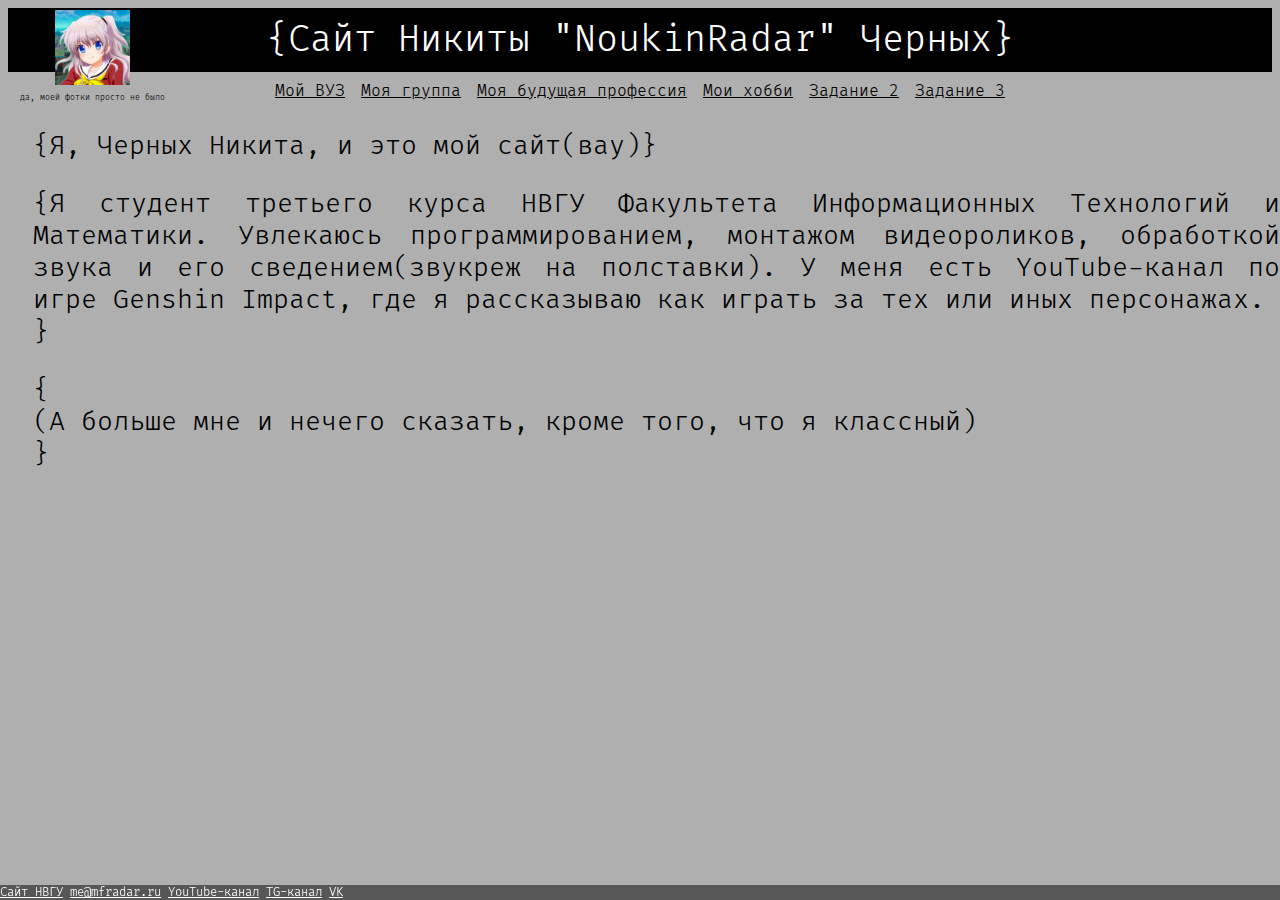
<file: index.html>
<!DOCTYPE html>
<html lang="ru">
	<head>
		<meta charset="utf-8">
		<title>О себе</title>
		<link rel="stylesheet" href="styles.css">
	</head>
	<body>
		<header>{Сайт Никиты "NoukinRadar" Черных}</header>
		<main>
			<div class="linkBox">
				<a class="linkBlockColor" href="myUniver.html">Мой ВУЗ</a>
				<a class="linkBlockColor" href="myGroup.html">Моя группа</a>
				<a class="linkBlockColor" href="myFutureWork.html">Моя будущая профессия</a>
				<a class="linkBlockColor" href="myHobbies.html">Мои хобби</a>
				<a class="linkBlockColor" href="table.html">Задание 2</a>
				<a class="linkBlockColor" href="form.html">Задание 3</a>
				
			</div>
			<div class="text">
				<p>{Я, Черных Никита, и это мой сайт(вау)}</p>
				<p>
					{Я студент третьего курса НВГУ Факультета Информационных Технологий и Математики.
					Увлекаюсь программированием, монтажом видеороликов, обработкой звука и его сведением(звукреж на полставки).
					У меня есть YouTube-канал по игре Genshin Impact, где я рассказываю как играть за тех или иных персонажах.<br>}</br>
				</p>
				<p>{<br>(А больше мне и нечего сказать, кроме того, что я классный)</br>
					}</p>
			</div>
			<figure class="me">
				<img src="mfradar.png" width="75" height="75">
				<figcaption>да, моей фотки просто не было</figcaption>
			</figure>
		</main>
		<footer>
			<a href="https:\\www.nvsu.ru">Сайт НВГУ</a>
			<a href="mailto:me@mfradar.ru">me@mfradar.ru</a>
			<a href="https:\\www.youtube.com\MFRadar">YouTube-канал</a>
			<a href="https:\\www.t.me\MFRadar_gi">TG-канал</a>
			<a href="https:\\www.vk.com\reradar">VK</a>
		</footer>
	</body>
</html>
</file>
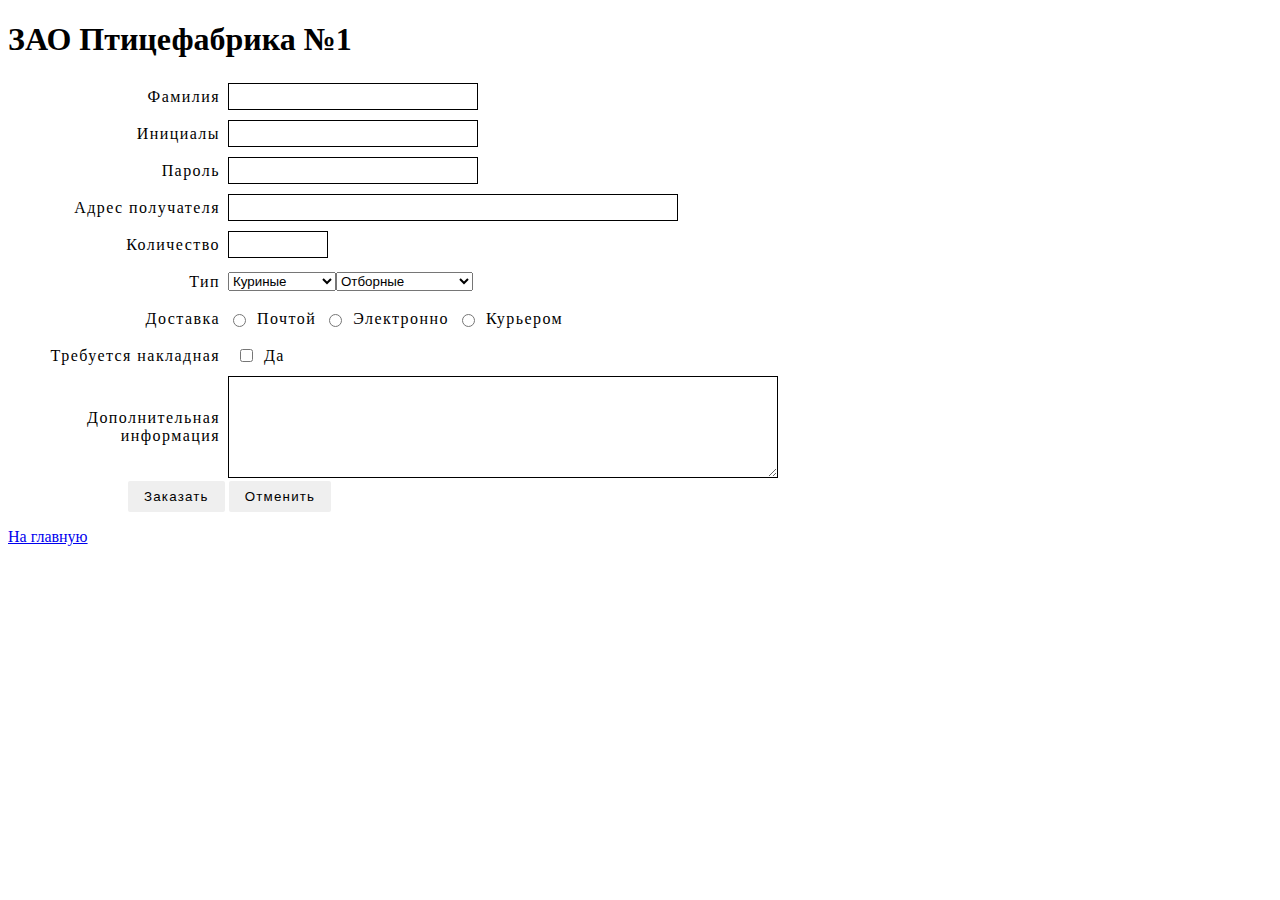
<file: form.html>
<!DOCTYPE html>
<html>
  <head>
    <meta charset="utf-8">
    <title>Подпись для поля ввода</title>
    <link rel="stylesheet" href="styleForm.css">
  </head>

<body>

<h1>ЗАО Птицефабрика №1</h1>
    <div class="container">
        <form>
            <ul class="flex-outer">
            <li>
                <label for="first-name">Фамилия</label>
                <input style="width: 250px;" type="text" id="first-name">
            </li>
            <li>
                <label for="inicials">Инициалы</label>
                <input style="width: 250px;" type="text" id="inicials">
            </li>
            <li>
                <label for="password">Пароль</label>
                <input style="width: 250px;" type="password" id="password">
            </li>
            <li>
                <label for="phone">Адрес получателя</label>
                <input style="width: 450px;" type="text" id="phone">
            </li>
            <li>
                <label for="count">Количество</label>
                <input style="width: 100px;" type="text" id="count">
            </li>
            <li>
                <label for="type">Тип</label>
                <select>
                    <option>Куриные</option>
                    <option>Перепелиные</option>
                </select>
                <select>
                    <option>Отборные</option>
                    <option>Высшая категория</option>
                  </select>
            </li>
            <li>
                <label for="order">Доставка</label>
                <input style="flex: 0" type="radio" id="contactChoice1" name="contact" value="email">
                <label style="flex: 0" or="contactChoice1">Почтой</label>
                <input style="flex: 0" type="radio" id="contactChoice1" name="contact" value="phone">
                <label style="flex: 0" for="contactChoice1">Электронно</label>
                <input style="flex: 0" type="radio" id="contactChoice1" name="contact" value="mail">
                <label style="flex: 0" for="contactChoice1">Курьером</label>
            </li>
            <li>
                <p>Требуется накладная</p>
                <ul class="flex-inner">
                <li>
                    <input type="checkbox" id="yes">
                    <label for="yes">Да</label>
                </li>
                </ul>
            </li>
            <li>
                <label for="message">Дополнительная информация</label>
                <textarea rows="6" id="message" style="width: 550px;"></textarea>
            </li>
            
            <li style="margin-left: 120px; display: block;">
                <button type="submit">Заказать</button>
                <button type="reset">Отменить</button>
            </li>
            </ul>
        </form>
        </div>
<a href="index.html">На главную</a>
</body>
</html>
</file>
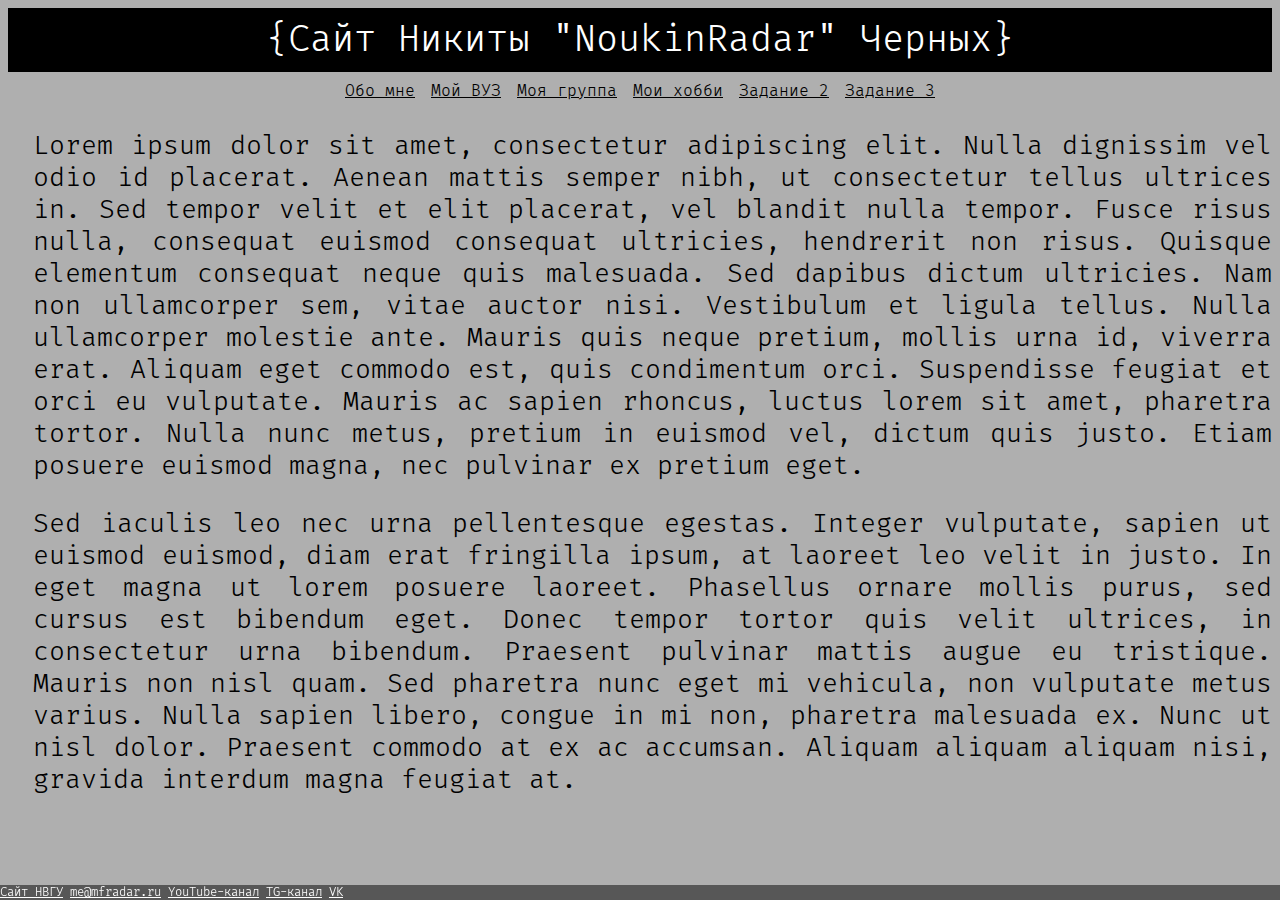
<file: myFutureWork.html>
<!DOCTYPE html>
<html lang="ru">
<head>
    <meta charset="utf-8">
    <title>О моей будущей работе</title>
    <link rel="stylesheet" href="styles.css">
</head>

<body>
<header>{Сайт Никиты "NoukinRadar" Черных}</header>
<main>
    <div class="linkBox">
        <a class="linkBlockColor" href="index.html">Обо мне</a>
        <a class="linkBlockColor" href="myUniver.html">Мой ВУЗ</a>
        <a class="linkBlockColor" href="myGroup.html">Моя группа</a>
        <a class="linkBlockColor" href="myHobbies.html">Мои хобби</a>
        <a class="linkBlockColor" href="table.html">Задание 2</a>
		<a class="linkBlockColor" href="form.html">Задание 3</a>
    </div>
    <div class="textUniver">
        <p>Lorem ipsum dolor sit amet, consectetur adipiscing elit.
            Nulla dignissim vel odio id placerat.
            Aenean mattis semper nibh, ut consectetur tellus ultrices in.
            Sed tempor velit et elit placerat, vel blandit nulla tempor.
            Fusce risus nulla, consequat euismod consequat ultricies, hendrerit non risus.
            Quisque elementum consequat neque quis malesuada. Sed dapibus dictum ultricies.
            Nam non ullamcorper sem, vitae auctor nisi. Vestibulum et ligula tellus.
            Nulla ullamcorper molestie ante.
            Mauris quis neque pretium, mollis urna id, viverra erat.
            Aliquam eget commodo est, quis condimentum orci.
            Suspendisse feugiat et orci eu vulputate.
            Mauris ac sapien rhoncus, luctus lorem sit amet, pharetra tortor.
            Nulla nunc metus, pretium in euismod vel, dictum quis justo.
            Etiam posuere euismod magna, nec pulvinar ex pretium eget.</p>
        <p>
            Sed iaculis leo nec urna pellentesque egestas.
            Integer vulputate, sapien ut euismod euismod, diam erat fringilla ipsum,
            at laoreet leo velit in justo. In eget magna ut lorem posuere laoreet.
            Phasellus ornare mollis purus, sed cursus est bibendum eget.
            Donec tempor tortor quis velit ultrices, in consectetur urna bibendum.
            Praesent pulvinar mattis augue eu tristique. Mauris non nisl quam.
            Sed pharetra nunc eget mi vehicula, non vulputate metus varius.
            Nulla sapien libero, congue in mi non, pharetra malesuada ex.
            Nunc ut nisl dolor. Praesent commodo at ex ac accumsan.
            Aliquam aliquam aliquam nisi, gravida interdum magna feugiat at.
        </p>
    </div>
    <footer>
        <a href="https:\\www.nvsu.ru">Сайт НВГУ</a>
        <a href="mailto:me@mfradar.ru">me@mfradar.ru</a>
        <a href="https:\\www.youtube.com\MFRadar">YouTube-канал</a>
        <a href="https:\\www.t.me\MFRadar_gi">TG-канал</a>
        <a href="https:\\www.vk.com\reradar">VK</a>
    </footer>
</main>
</body>
</html>
</file>
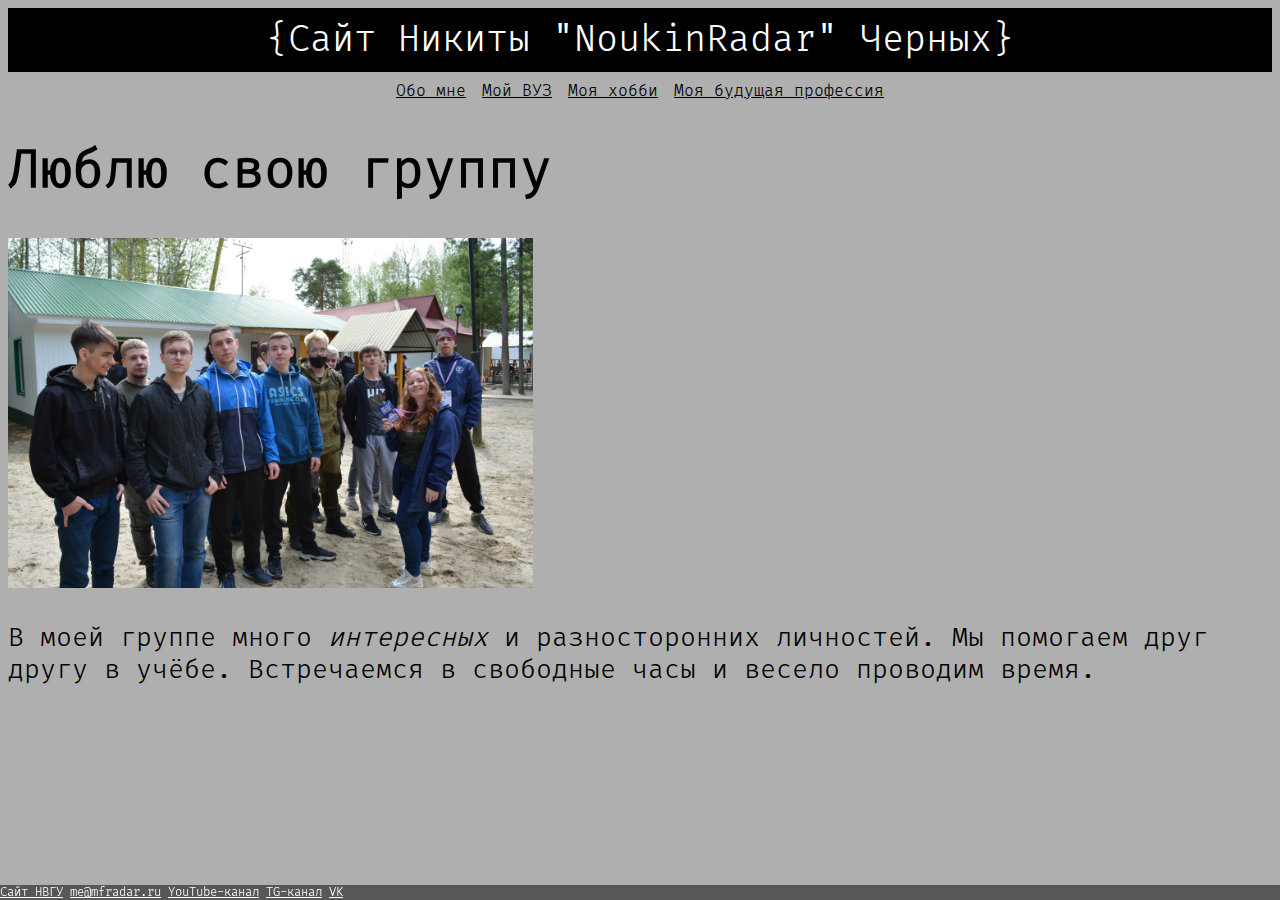
<file: myGroup.html>
<!DOCTYPE html>
<html lang="ru">
<head>
    <meta charset="utf-8">
    <title>О группе</title>
    <link rel="stylesheet" href="styles.css">
</head>

<body>
    <header>{Сайт Никиты "NoukinRadar" Черных}</header>
    <main>
        <div class="linkBox">
            <a class="linkBlockColor" href="index.html">Обо мне</a>
            <a class="linkBlockColor" href="myUniver.html">Мой ВУЗ</a>
            <a class="linkBlockColor" href="myHobbies.html">Моя хобби</a>
            <a class="linkBlockColor" href="myFutureWork.html">Моя будущая профессия</a>
        </div>
        <h1>Люблю свою группу</h1>
        <img src="Grupa.jpg" height="350">
        <p>
            В моей группе много <i>интересных</i> и разносторонних личностей. Мы помогаем друг другу в учёбе. Встречаемся в свободные часы и весело проводим время.
        </p>
        </article>
        </main>
        
        <footer>
            <a href="https:\\www.nvsu.ru">Сайт НВГУ</a>
            <a href="mailto:me@mfradar.ru">me@mfradar.ru</a>
            <a href="https:\\www.youtube.com\MFRadar">YouTube-канал</a>
            <a href="https:\\www.t.me\MFRadar_gi">TG-канал</a>
            <a href="https:\\www.vk.com\reradar">VK</a>
        </footer>
    </main>
</body>
</html>
</file>
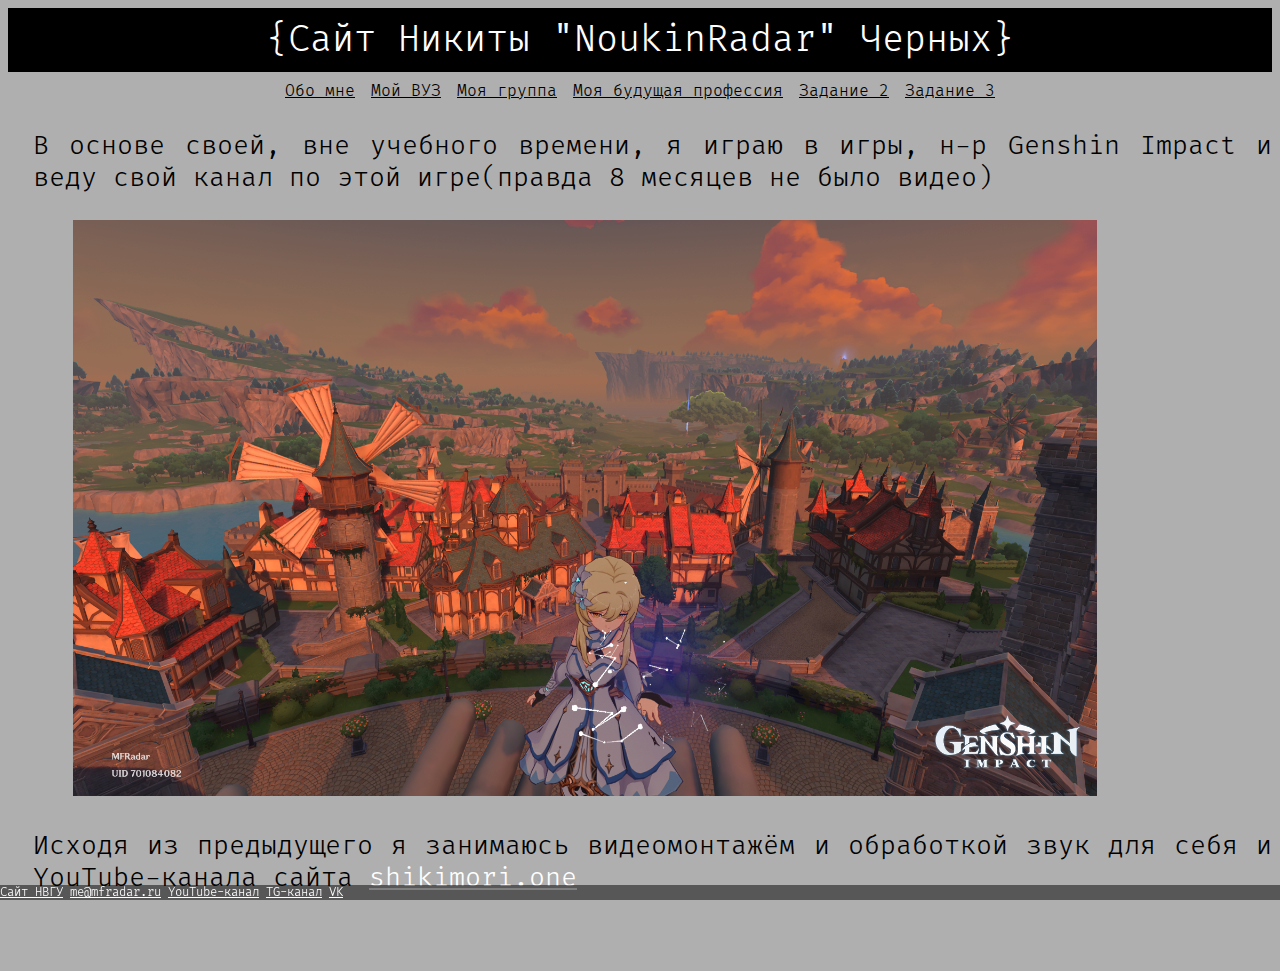
<file: myHobbies.html>
<!DOCTYPE html>
<html lang="ru">
<head>
    <meta charset="utf-8">
    <title>О хобби</title>
    <link rel="stylesheet" href="styles.css">
</head>

<body>
<header>{Сайт Никиты "NoukinRadar" Черных}</header>
<main>
    <div class="linkBox">
        <a class="linkBlockColor" href="index.html">Обо мне</a>
        <a class="linkBlockColor" href="myUniver.html">Мой ВУЗ</a>
        <a class="linkBlockColor" href="myGroup.html">Моя группа</a>
        <a class="linkBlockColor" href="myFutureWork.html">Моя будущая профессия</a>
        <a class="linkBlockColor" href="table.html">Задание 2</a>
		<a class="linkBlockColor" href="form.html">Задание 3</a>
    </div>
    <div class="textUniver">
        <p>В основе своей, вне учебного времени, я играю в игры, н-р Genshin Impact и веду свой канал по этой игре(правда 8 месяцев не было видео)</p>
        <figure>
            <img src="genshinimpact.png" width="1024">
        </figure>
        <p>
            Исходя из предыдущего я занимаюсь видеомонтажём и обработкой звук для себя и YouTube-канала сайта <a href="https://shikimori.one">shikimori.one</a>
        </p>
    </div>
    <footer>
        <a href="https:\\www.nvsu.ru">Сайт НВГУ</a>
        <a href="mailto:me@mfradar.ru">me@mfradar.ru</a>
        <a href="https:\\www.youtube.com\MFRadar">YouTube-канал</a>
        <a href="https:\\www.t.me\MFRadar_gi">TG-канал</a>
        <a href="https:\\www.vk.com\reradar">VK</a>
    </footer>
</main>
</body>
</html>
</file>
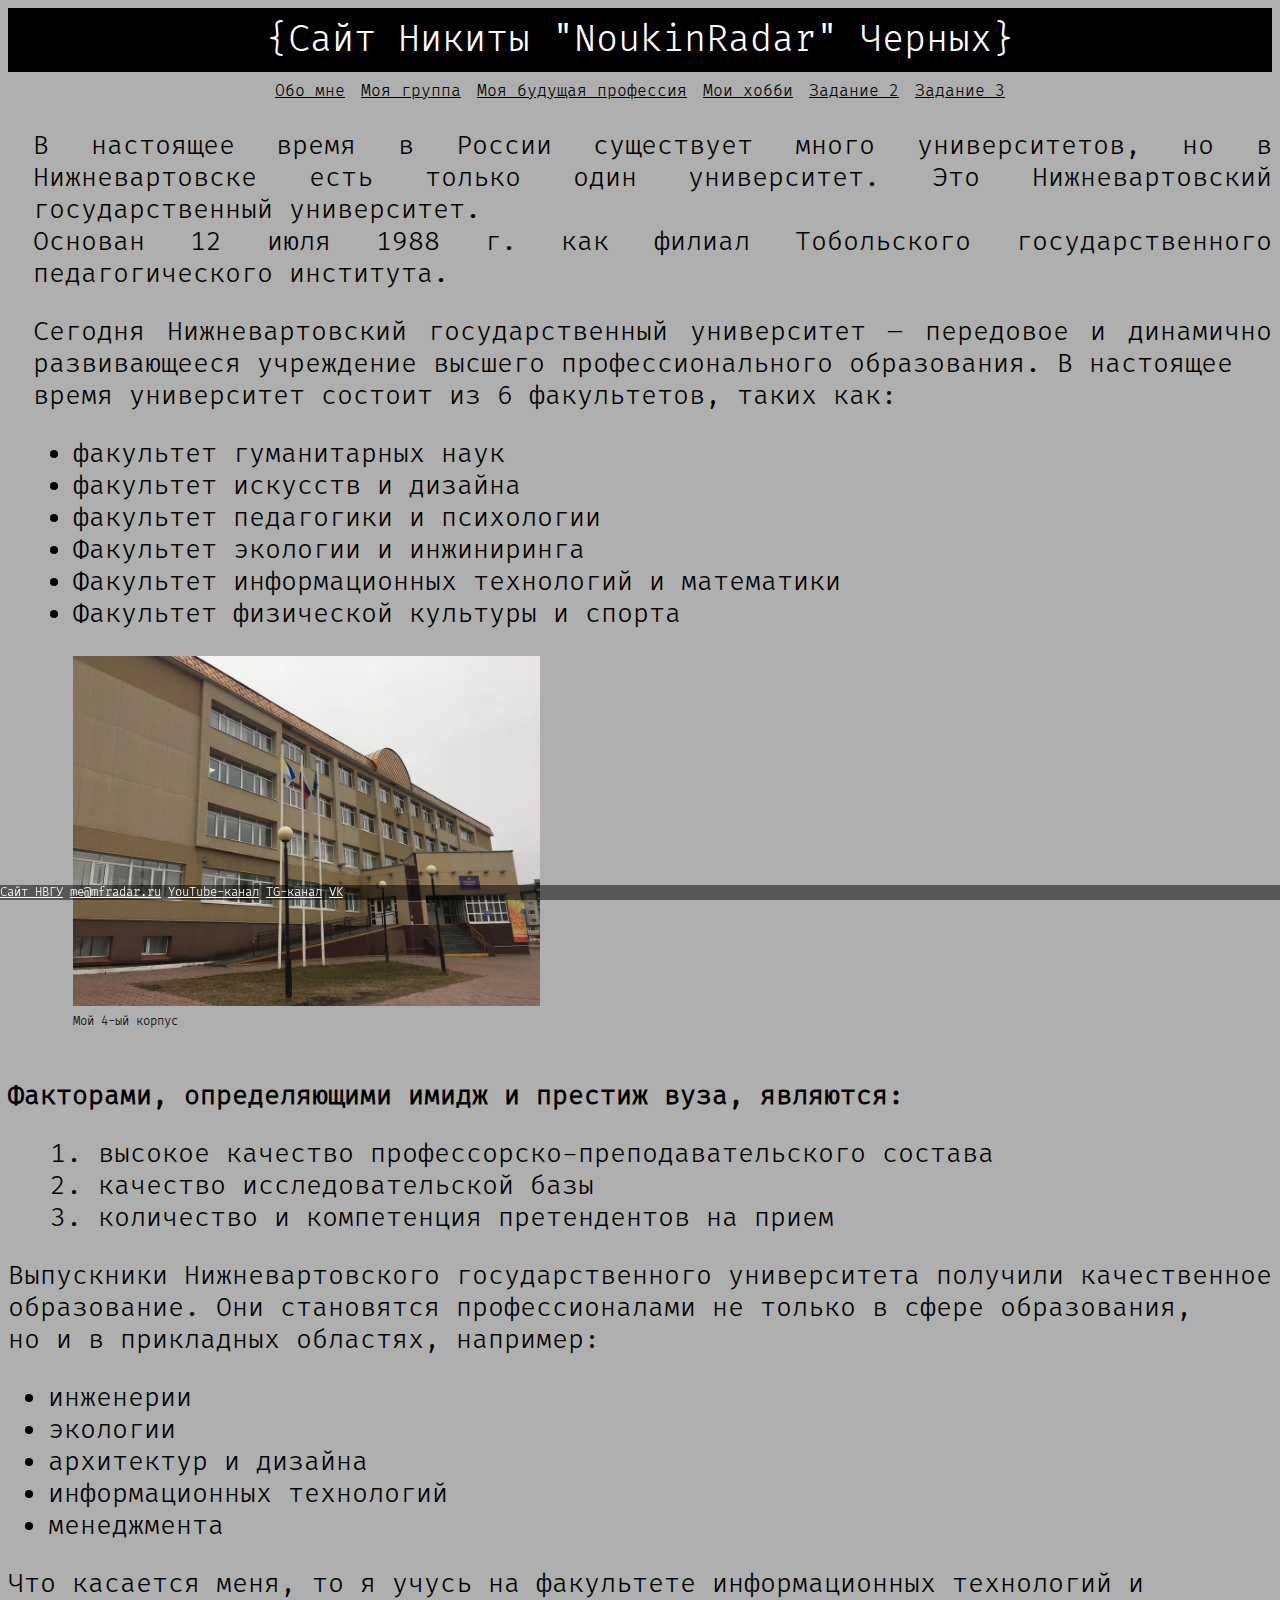
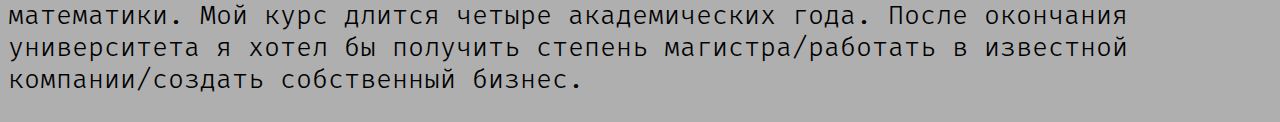
<file: myUniver.html>
<!DOCTYPE html>
<html lang="ru">
<head>
    <meta charset="utf-8">
    <title>О группе</title>
    <link rel="stylesheet" href="styles.css">
</head>

<body>
<header>{Сайт Никиты "NoukinRadar" Черных}</header>
<main>
    <div class="linkBox">
        <a class="linkBlockColor" href="index.html">Обо мне</a>
        <a class="linkBlockColor" href="myGroup.html">Моя группа</a>
        <a class="linkBlockColor" href="myFutureWork.html">Моя будущая профессия</a>
        <a class="linkBlockColor" href="myHobbies.html">Мои хобби</a>
        <a class="linkBlockColor" href="table.html">Задание 2</a>
        <a class="linkBlockColor" href="form.html">Задание 3</a>
    </div>
    <div class="textUniver">
        <p>
            В настоящее время в России существует много университетов, но в Нижневартовске есть только один университет. Это Нижневартовский государственный университет. 
		<br>Основан <time datetime="1988-07-12">12 июля 1988 г.</time> как филиал Тобольского государственного педагогического института.
        </p>
        <p>
            Сегодня Нижневартовский государственный университет – передовое и динамично развивающееся учреждение высшего профессионального образования. В настоящее 
		    <br>время университет состоит из 6 факультетов, таких как:
		    <ul>
			    <li>факультет гуманитарных наук </li>
			    <li>факультет искусств и дизайна </li>
			    <li>факультет педагогики и психологии </li>
			    <li>Факультет экологии и инжиниринга </li>
			    <li>Факультет информационных технологий и математики </li>
			    <li>Факультет физической культуры и спорта </li>
		    </ul>
            <figure class="univer">
                <img src="4corp.webp" alt="4-ый корпус"  height="350">
                <figcaption>Мой 4-ый корпус</figcaption>
              </figure>
        </p>
    </div>
    <div class="main-menu">
        <b>Факторами, определяющими имидж и престиж вуза, являются:</b> 
		<ol>
			<li>высокое качество профессорско-преподавательского состава </li>
			<li>качество исследовательской базы </li>
			<li>количество и компетенция претендентов на прием </li>
        </ol>
    </div>
    <div>
		Выпускники Нижневартовского государственного университета получили качественное образование. Они становятся профессионалами не только в сфере образования, 
		<br>но и в прикладных областях, например:
		<ul> 
			<li>инженерии </li>
			<li>экологии </li>
			<li>архитектур и дизайна </li>
			<li>информационных технологий </li>
			<li>менеджмента </li>
		</ul>
	</div>
	<div>
		Что касается меня, то я учусь на факультете информационных технологий и математики. Мой курс длится четыре академических года. После окончания 
		<br>университета я хотел бы получить степень магистра/работать в известной компании/создать собственный бизнес.
	</div>

    
    <footer>
        <a href="https:\\www.nvsu.ru">Сайт НВГУ</a>
        <a href="mailto:me@mfradar.ru">me@mfradar.ru</a>
        <a href="https:\\www.youtube.com\MFRadar">YouTube-канал</a>
        <a href="https:\\www.t.me\MFRadar_gi">TG-канал</a>
        <a href="https:\\www.vk.com\reradar">VK</a>
    </footer>
</main>
</body>
</html>
</file>
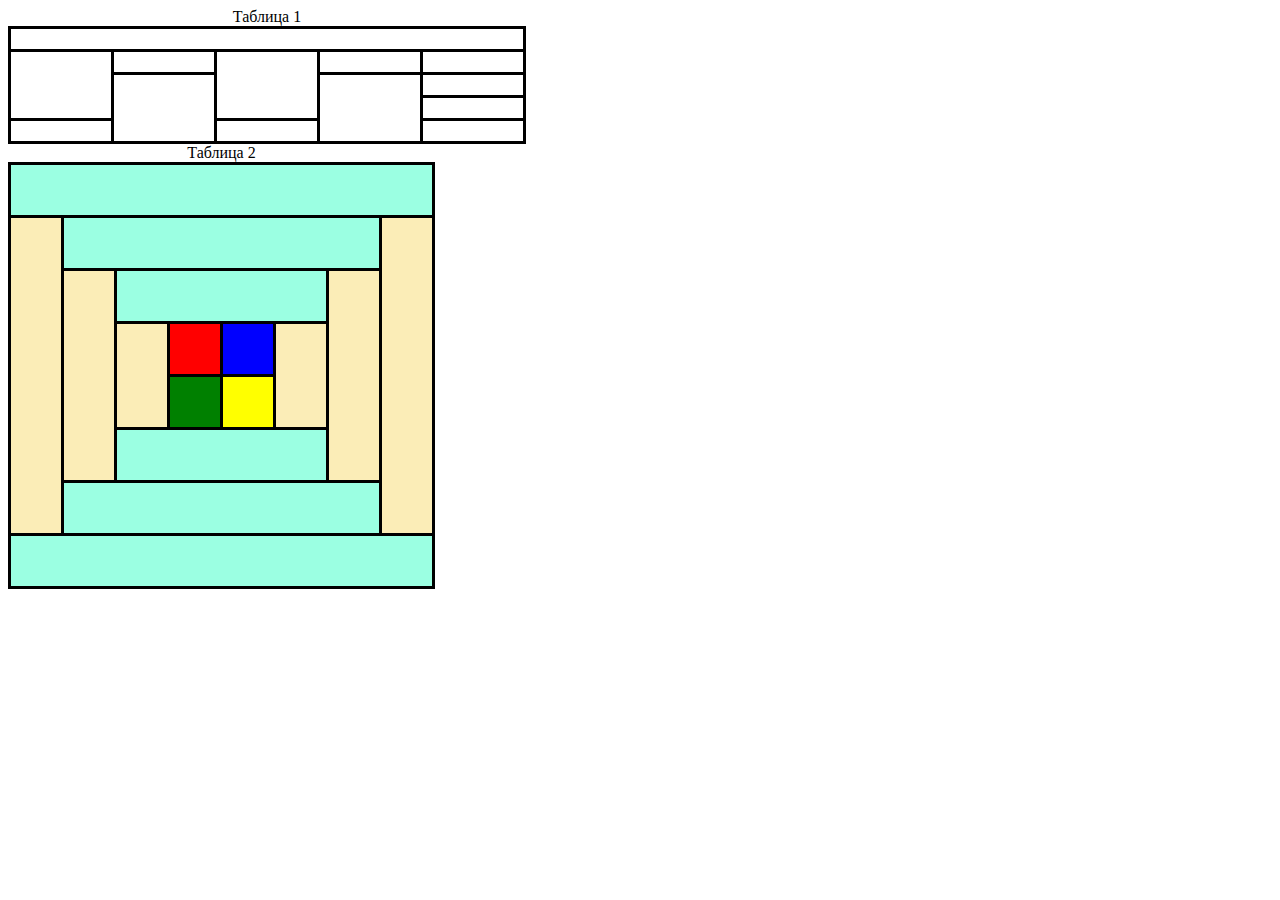
<file: table.html>
<!DOCTYPE html>
<html>
  <head>
    <meta charset="utf-8">
    <title>Таблицы</title>
    <link rel="stylesheet" href="styleTable.css">
  </head>
  <body>
    <table>
<caption>Таблица 1</caption>
      <tr>
        <th> </th>
        <th> </th>
	<th> </th>
	<th> </th>
	<th> </th>
      </tr>
      <tr>
        <td rowspan="3"> </td>
        <td> </td>
	<td rowspan="3"> </td>
	<td> </td>
	<td> </td>
      </tr>
      <tr>
        <td rowspan="3"> </td>
        <td rowspan="3"> </td>
        <td> </td>
      </tr>
      <tr>
        <td> </td>
      </tr>
      <tr>
        <td> </td>
      </tr>
    </table>
	<table>
<caption>Таблица 2</caption>
<tr>
	<td class="col" colspan="8"> </td>

</tr>
<tr>
	
	<td class="row" rowspan="6"> </td>
	<td class="col" colspan="6"> </td>
	<td class="row" rowspan="6"> </td>
</tr>
<tr>
	
	<td class="row" rowspan="4"> </td>
	<td class="col" colspan="4"> </td>
	<td class="row" rowspan="4"> </td>
</tr>
<tr>
	
	<td class="row" rowspan="2"> </td>
	<td class="red"> </td>
	<td class="blue"> </td>
	<td class="row" rowspan="2"> </td>
</tr>
<tr>
	<td class="green"> </td>
	<td class="yellow"> </td>
</tr>
<tr>
	<td class="col" colspan="4"> </td>

</tr>
<tr>
	
	<td class="col" colspan="6"> </td>
</tr>
<tr>
	
	<td class="col" colspan="8"> </td>

</tr>
	</table>
  </body>
</html>
</file>
<file: styles.css>
@font-face {
  font-family: 'Fira Code';
  src: url('woff2/FiraCode-Light.woff2') format('woff2'),
    url("woff/FiraCode-Light.woff") format("woff");
  font-weight: 300;
  font-style: normal;
}

a{
    color: #ffffff;
    text-align: center;
}
aside{
    width: 200px;
    height: 85.5%;
}
body{
    margin-bottom: 1em;
    padding: 0;
    font-family: "Fira Code", normal;
    font-size: 26px;
    color: #000000;
    background-color: #00000050;
}
footer{
    position: fixed;
    left: 0;
    bottom: 0;
    font-size: 12px;
    background-color: #00000080;
    width: 100%;
}
header {
	padding: 10px;
	font-family: "Fira Code", normal;
	font-size: 36px;
	text-align: center;
	color: #ffffff;
	background-color: #000000;
}

.linkBox{
    text-align:center;
}
.linkBlockColor{
    color:#000000;
    font-size: 16px;
}
.links{
    position:absolute;
    right:10px;
    text-align:right;
    word-break: break-all;
}
.me figcaption{
	text-align: center;
    font-size: 8px;
}
.univer figcaption{
	text-align: left;
    font-size: 12px;
}
.me{
    text-align: center;
    position: absolute;
    left: 20px;
    top: 10px;
    max-width: 256px;
    border-radius: 50%;
    margin: 0;
}
.text{
    position: absolute;
    width: auto;
    max-width: 1850px;
    padding-bottom: 25px;
    padding-left: 25px;
    text-align: justify;
}
.textUniver{
    width: auto;
    max-width: 1600px;
    padding-bottom: 25px;
    padding-left: 25px;
    text-align: justify;
}
.main-menu ol {
    margin-left: 50px;
}
.main-menu li {
    margin-right: 1em;
}
</file>
<file: styleForm.css>
.container {
    width: 80%;
    max-width: 1200px;
  }
  
  .container * {
    box-sizing: border-box;
  }
  
  .flex-outer,
  .flex-inner {
    list-style-type: none;
    padding: 0;
  }
  
  .flex-outer {
    max-width: 800px;
  }
  
  .flex-outer li,
  .flex-inner {
    display: flex;
    flex-wrap: wrap;
    align-items: center;
  }
  
  .flex-inner {
    padding: 0 8px;
    justify-content: space-between;  
  }
  
  .flex-outer > li:not(:last-child) {
    margin-bottom: 3px;
  }
  
  .flex-outer li label,
  .flex-outer li p {
    padding: 8px;
    font-weight: 300;
    letter-spacing: .09em;
    text-align: end;
  }
  
  .flex-outer > li > label,
  .flex-outer li p {
    flex: 1 0 120px;
    max-width: 220px;
  }
  
  
  .flex-outer li p {
    margin: 0;
  }
  
  .flex-outer li input:not([type='checkbox']),
  .flex-outer li textarea {
    padding: 5px;
    border: 1px solid black;
  }
  
  .flex-outer li button {
    margin-left: auto;
    padding: 8px 16px;
    border: none;
    letter-spacing: .09em;
    border-radius: 2px;
  }
  
  .flex-inner li {
    width: 100px;
  }
</file>
<file: styleTable.css>
table {
  border: 3px solid black;
  border-collapse: collapse
}

td {
  border: 3px solid black;
  padding: 10px;
  padding-right: 90px;
}

th {
  padding: 10px;
  padding-right: 90px;
}

.row {
  background-color: rgba(241, 196, 15, 0.3);
  padding: 25px;
}

.col {
  background-color: rgba(56,255,198, 0.5);
  padding: 25px;
}

.red {
  background-color: red;
  padding: 25px;
}

.blue {
  background-color: blue;
  padding: 25px;
}

.yellow {
  background-color: yellow;
  padding: 25px;
}

.green {
  background-color: green;
  padding: 25px;
}
</file>
